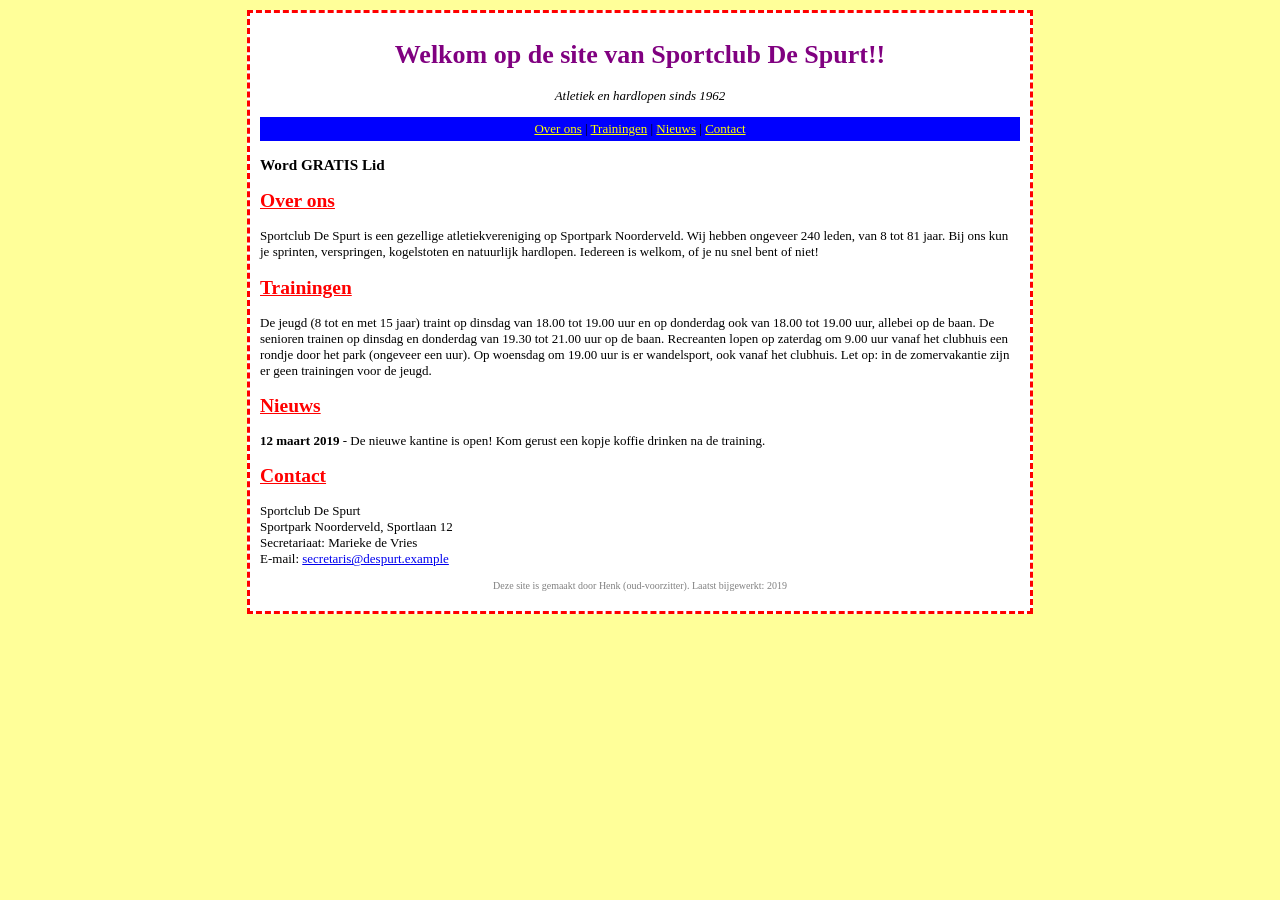
<file: index.html>
<!DOCTYPE html>
<html lang="nl">
<head>
    <meta charset="utf-8">
    <title>Sportclub De Spurt</title>
    <link rel="stylesheet" href="stijl.css">
</head>
<body>
    <div id="pagina">
        <h1>Welkom op de site van Sportclub De Spurt!!</h1>
        <p class="ondertitel">Atletiek en hardlopen sinds 1962</p>

        <p class="menu">
            <a href="#over">Over ons</a> |
            <a href="#trainingen">Trainingen</a> |
            <a href="#nieuws">Nieuws</a> |
            <a href="#contact">Contact</a>
        </p>
	
	<h3> Word GRATIS Lid </h3>

        <h2 id="over">Over ons</h2>
        <p>Sportclub De Spurt is een gezellige atletiekvereniging op Sportpark Noorderveld.
        Wij hebben ongeveer 240 leden, van 8 tot 81 jaar.
        Bij ons kun je sprinten, verspringen, kogelstoten en natuurlijk hardlopen.
        Iedereen is welkom, of je nu snel bent of niet!</p>

        <h2 id="trainingen">Trainingen</h2>
        <p>De jeugd (8 tot en met 15 jaar) traint op dinsdag van 18.00 tot 19.00 uur en op donderdag ook van 18.00 tot 19.00 uur, allebei op de baan.
        De senioren trainen op dinsdag en donderdag van 19.30 tot 21.00 uur op de baan.
        Recreanten lopen op zaterdag om 9.00 uur vanaf het clubhuis een rondje door het park (ongeveer een uur).
        Op woensdag om 19.00 uur is er wandelsport, ook vanaf het clubhuis.
        Let op: in de zomervakantie zijn er geen trainingen voor de jeugd.</p>

        <h2 id="nieuws">Nieuws</h2>
        <p><b>12 maart 2019</b> - De nieuwe kantine is open! Kom gerust een kopje koffie drinken na de training.</p>

        <h2 id="contact">Contact</h2>
        <p>Sportclub De Spurt<br>
        Sportpark Noorderveld, Sportlaan 12<br>
        Secretariaat: Marieke de Vries<br>
        E-mail: <a href="mailto:secretaris@despurt.example">secretaris@despurt.example</a></p>

        <p class="voet">Deze site is gemaakt door Henk (oud-voorzitter). Laatst bijgewerkt: 2019</p>
    </div>
</body>
</html>
</file>
<file: stijl.css>
/* Opmaak van de oude site van Sportclub De Spurt. Bewust gedateerd: dit is de site die de klant wil verbeteren. */

body {
    background-color: #ffff99;
    font-family: "Comic Sans MS", cursive;
    font-size: 13px;
}

#pagina {
    width: 760px;
    margin: 10px auto;
    padding: 10px;
    background-color: white;
    border: 3px dashed red;
}

h1 {
    color: blue;
    text-align: center;
}

h1 {
	color: purple;
}


h2 {
    color: red;
    text-decoration: underline;
}

.ondertitel {
    text-align: center;
    font-style: italic;
}

.menu {
    text-align: center;
    background-color: blue;
    padding: 4px;
}

.menu a {
    color: yellow;
}

.voet {
    font-size: 10px;
    color: gray;
    text-align: center;
}
</file>
